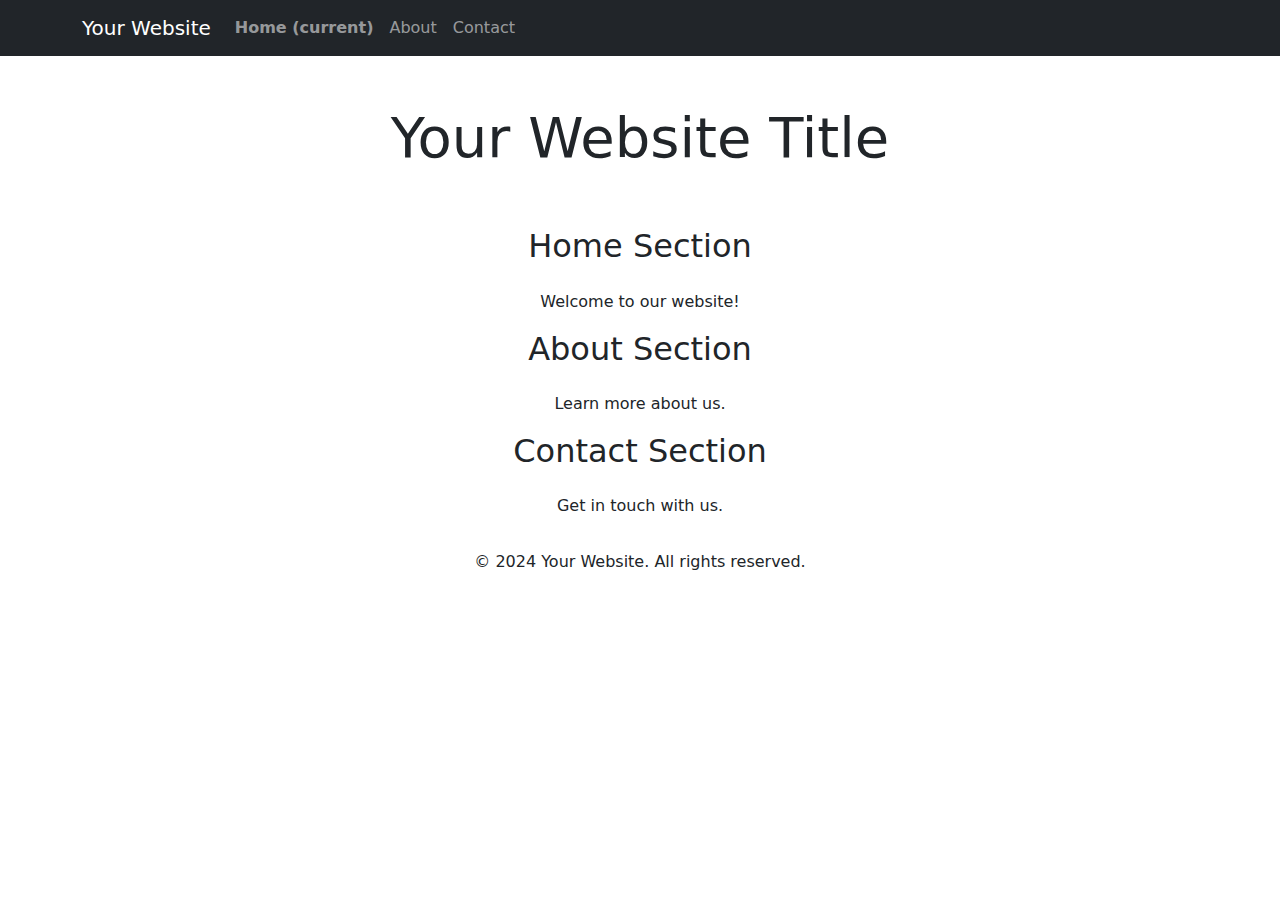
<file: test.html>
<!DOCTYPE html>
<html lang="en">
<head>
    <meta charset="UTF-8">
    <meta name="viewport" content="width=device-width, initial-scale=1.0">
    <title>Your Web Page Title</title>

    <!-- Bootstrap CSS -->
    <link href="https://cdn.jsdelivr.net/npm/bootstrap@5.3.0/dist/css/bootstrap.min.css" rel="stylesheet">

    <!-- Link to external style.css file -->
    <link rel="stylesheet" href="style.css">
</head>
<body>

    <!-- Bootstrap Navigation Menu -->
    <nav class="navbar navbar-expand-lg navbar-dark bg-dark">
        <div class="container mx-auto">
            <a class="navbar-brand" href="#">Your Website</a>
            <button class="navbar-toggler" type="button" data-toggle="collapse" data-target="#navbarNav" aria-controls="navbarNav" aria-expanded="false" aria-label="Toggle navigation">
                <span class="navbar-toggler-icon"></span>
            </button>
            <div class="collapse navbar-collapse" id="navbarNav">
                <ul class="navbar-nav">
                    <li class="nav-item active">
                        <a class="nav-link" href="index.html">Home <span class="sr-only">(current)</span></a>
                    </li>
                    <li class="nav-item">
                        <a class="nav-link" href="about.html">About</a>
                    </li>
                    <li class="nav-item">
                        <a class="nav-link" href="contact.html">Contact</a>
                    </li>
                    
                </ul>
            </div>
        </div>
    </nav>

    <!-- Your page content goes here -->
    <header class="text-center py-5">
        <h1 class="display-4">Your Website Title</h1>
    </header>

    <main class="text-center">
        <section id="home">
            <h2 class="mb-4">Home Section</h2>
            <p>Welcome to our website!</p>
        </section>

        <section id="about">
            <h2 class="mb-4">About Section</h2>
            <p>Learn more about us.</p>
        </section>

        <section id="contact">
            <h2 class="mb-4">Contact Section</h2>
            <p>Get in touch with us.</p>
        </section>
    </main>

    <footer class="text-center py-3">
        <p>&copy; 2024 Your Website. All rights reserved.</p>
    </footer>

    <!-- Bootstrap JS and Popper.js -->
    <script src="https://cdn.jsdelivr.net/npm/bootstrap@5.3.0/dist/js/bootstrap.bundle.min.js"></script>

    <!-- Your custom scripts or additional script files can be added here -->
</body>
</html>
</file>
<file: style.css>
body {
   
    min-height: 100vh;
    flex-direction: column;
}

main {
    flex: 1;
    
    justify-content: center;
    align-items: center;
}

.navbar-nav .nav-item.active a {
    font-weight: bold;
    /* Add any additional styling as needed */
}

.hero-header {
    position: relative;
    overflow: hidden;
    height: 400px;
}

.hero-header img {
    width: 100%;
    height: 400px;
    object-fit: cover;
}

.overlay {
    position: absolute;
    top: 0;
    left: 0;
    width: 100%;
    height: 100%;
    background: rgba(0, 0, 0, 0.297); /* Adjust the overlay color and transparency */
}

.hero-text {
    position: absolute;
    top: 50%;
    left: 50%;
    transform: translate(-50%, -50%);
    color: #fff; /* Adjust text color */
}

/* Add this CSS to your style.css file or in a <style> tag in your HTML */
.btn-primary {
    background-color: rgb(20, 231, 227);
    /* You can customize other styles as needed */
}

/* Optionally, change the button text color for better visibility */
.btn-primary {
    color: rgb(66, 31, 31);
}
.hero-text {
    position: absolute;
    top: 50%;
    left: 50%;
    transform: translate(-50%, -50%);
    color: #fff; /* Adjust text color */
    text-shadow: 2px 2px 4px rgba(0, 0, 0, 0.8); /* Adjust text shadow */
}
</file>
